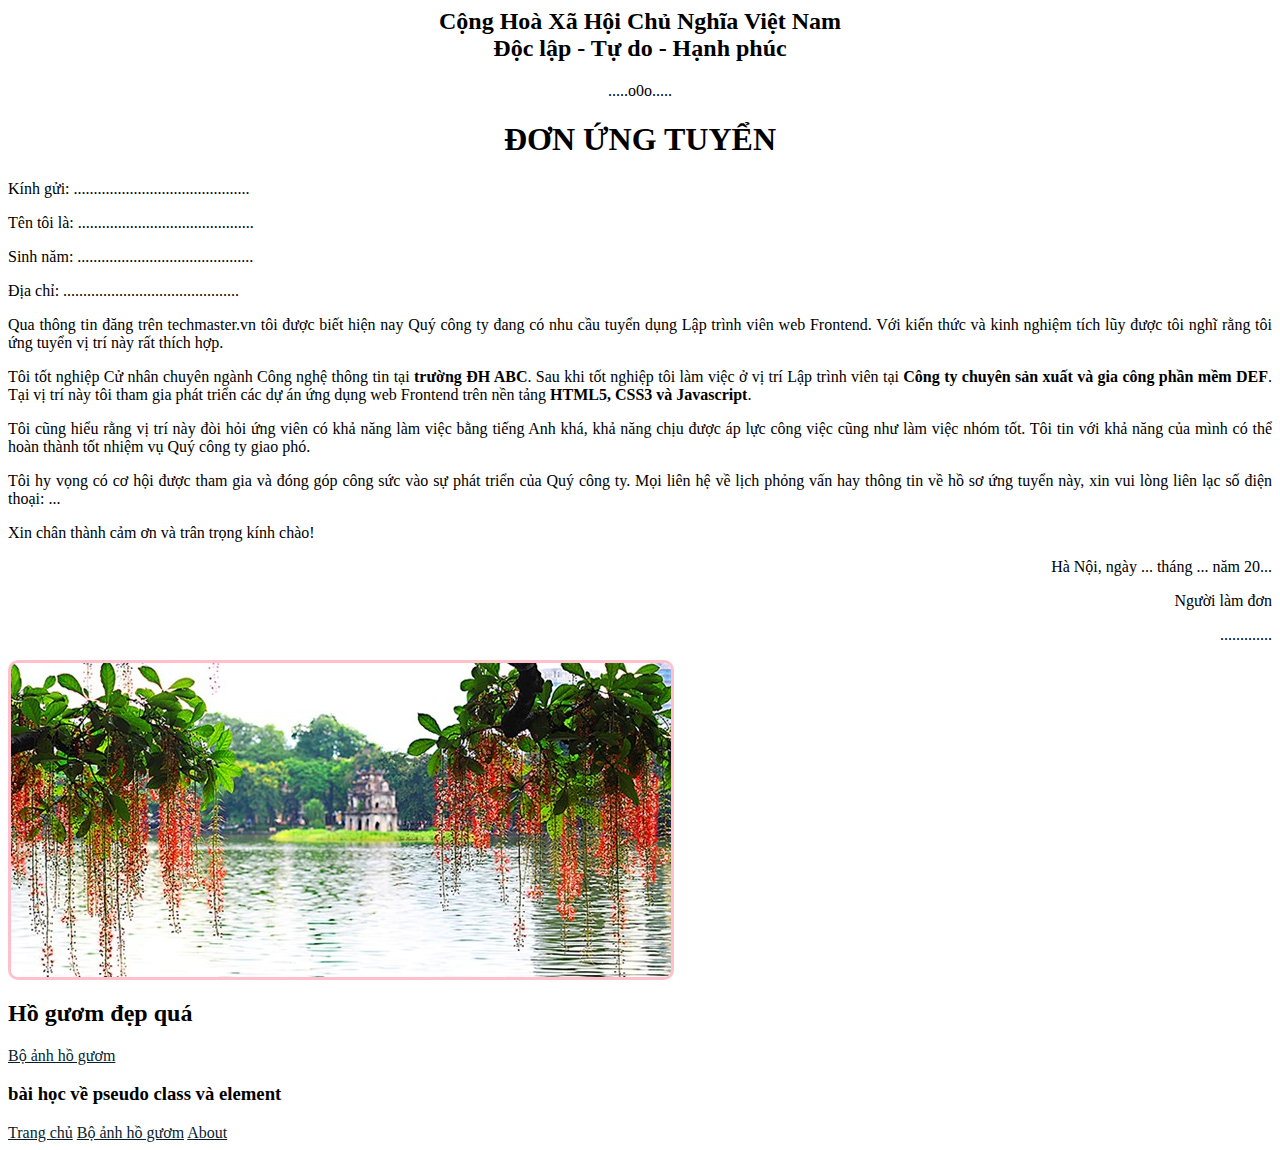
<file: index.html>
<html>
<head>
    <title>Đơn xin việc</title>
    <meta charset="UTF-8"/>
	<link rel="stylesheet" type="text/css" href="css/style_text.css">
	<link rel="stylesheet" type="text/css" href="css/pseudo_link.css">
</head>

<body class="background">

<h2 id="aligncenter" class="background">
    Cộng Hoà Xã Hội Chủ Nghĩa Việt Nam<br/>
    Độc lập - Tự do - Hạnh phúc
</h2 > 

<p id="aligncenter" class="background">.....o0o.....</p>

<h1 id="aligncenter" class="background" >ĐƠN ỨNG TUYỂN</h1>

<p class="background">Kính gửi: ............................................</p>

<p class="background">Tên tôi là: ............................................</p>

<p class="background">Sinh năm: ............................................</p>

<p class="background" >Địa chỉ: ............................................</p>

<p id="alignjustify" class="background">Qua thông tin đăng trên techmaster.vn tôi được biết hiện nay Quý công ty đang có nhu cầu tuyển dụng Lập trình viên web Frontend. Với kiến thức và kinh nghiệm tích lũy được tôi nghĩ rằng tôi ứng tuyển vị trí này rất thích hợp.</p>

<p id="alignjustify" class="background">Tôi tốt nghiệp Cử nhân chuyên ngành Công nghệ thông tin tại <b>trường ĐH ABC</b>. Sau khi tốt nghiệp tôi làm việc ở vị trí Lập trình viên tại <b>Công ty chuyên sản xuất và gia công phần mềm DEF</b>. Tại vị trí này tôi tham gia phát triển các dự án ứng dụng web Frontend trên nền tảng <b>HTML5, CSS3 và Javascript</b>.</p>

<p id="alignjustify" class="background">Tôi cũng hiểu rằng vị trí này đòi hỏi ứng viên có khả năng làm việc bằng tiếng Anh khá, khả năng chịu được áp lực công việc cũng như làm việc nhóm tốt. Tôi tin với khả năng của mình có thể hoàn thành tốt nhiệm vụ Quý công ty giao phó.</p>

<p id="alignjustify" class="background">Tôi hy vọng có cơ hội được tham gia và đóng góp công sức vào sự phát triển của Quý công ty. Mọi liên hệ về lịch phỏng vấn hay thông tin về hồ sơ ứng tuyển này, xin vui lòng liên lạc số điện thoại: ...</p>

<p class="background">Xin chân thành cảm ơn và trân trọng kính chào!</p>

<p id="alignright" class="background">Hà Nội, ngày ... tháng ... năm 20...</p>

<p id="alignright" class="background">Người làm đơn</p>
<p id="alignright" class="background">.............</p>


<img src="image/hklake.jpg" alt="hoan kiem lake" title="ho con rua">
<br>
<h2>Hồ gươm đẹp quá</h2>
<a href="http://senxanh.com.vn/nhung-hinh-anh-dep-ve-ho-guom-tin-tuc-30I401I1188bv.aspx" target="_blank" ">Bộ ảnh hồ gươm</a>

<h3>bài học về pseudo class và element</h3>

<a href="index.html" class="active">Trang chủ</a>
<a href="anhhoguom.html" class="active" >Bộ ảnh hồ gươm</a>
<a href="about.html" class="active"  >About</a>

</body>
</html>
</file>
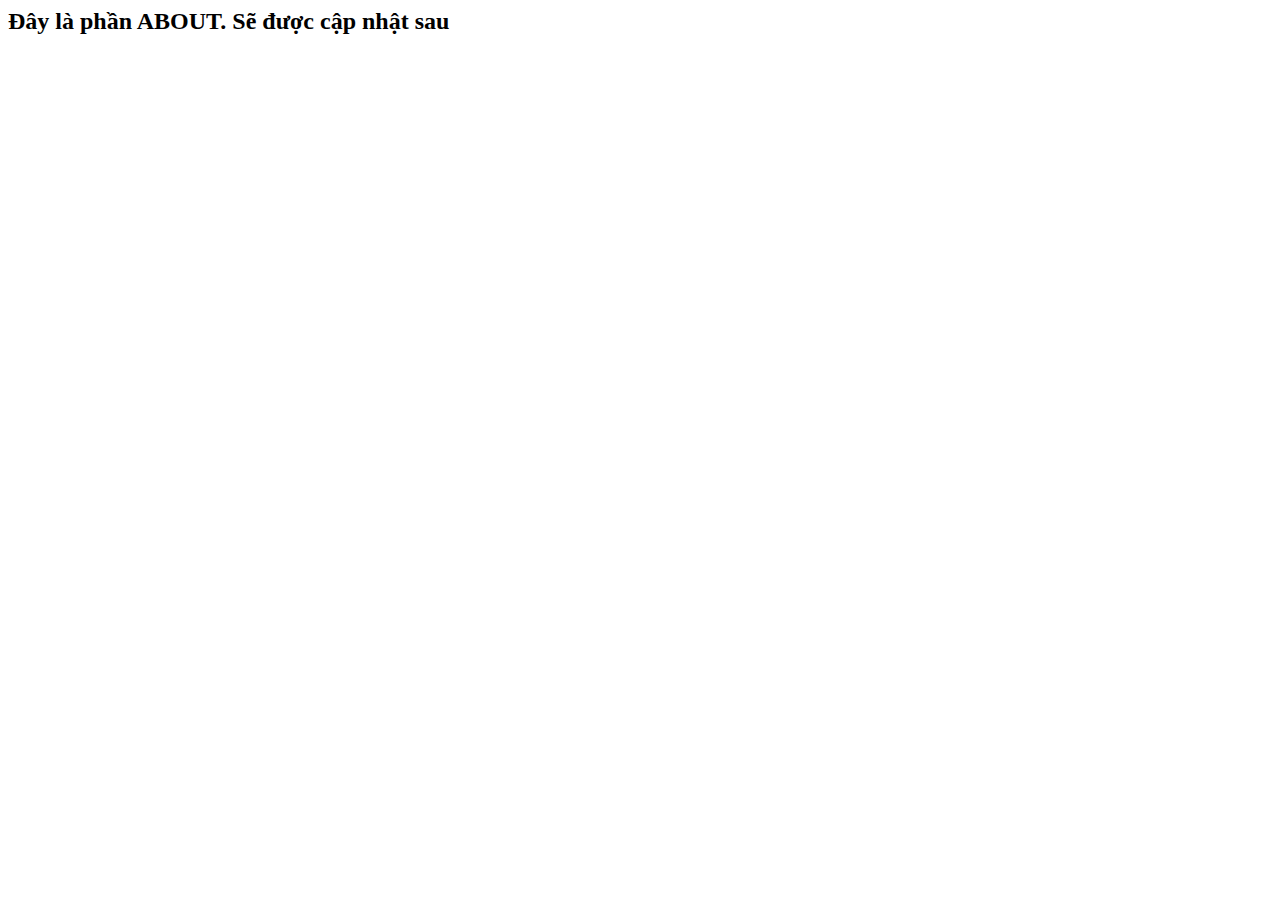
<file: about.html>
<html>
<head>
    <title>Đơn xin việc</title>
    <meta charset="UTF-8"/>
	<link rel="stylesheet" type="text/css" href="css/style_text.css">
</head>

<body class="background">
<h2>Đây là phần ABOUT. Sẽ được cập nhật sau</h2>
</body>
</html>
</file>
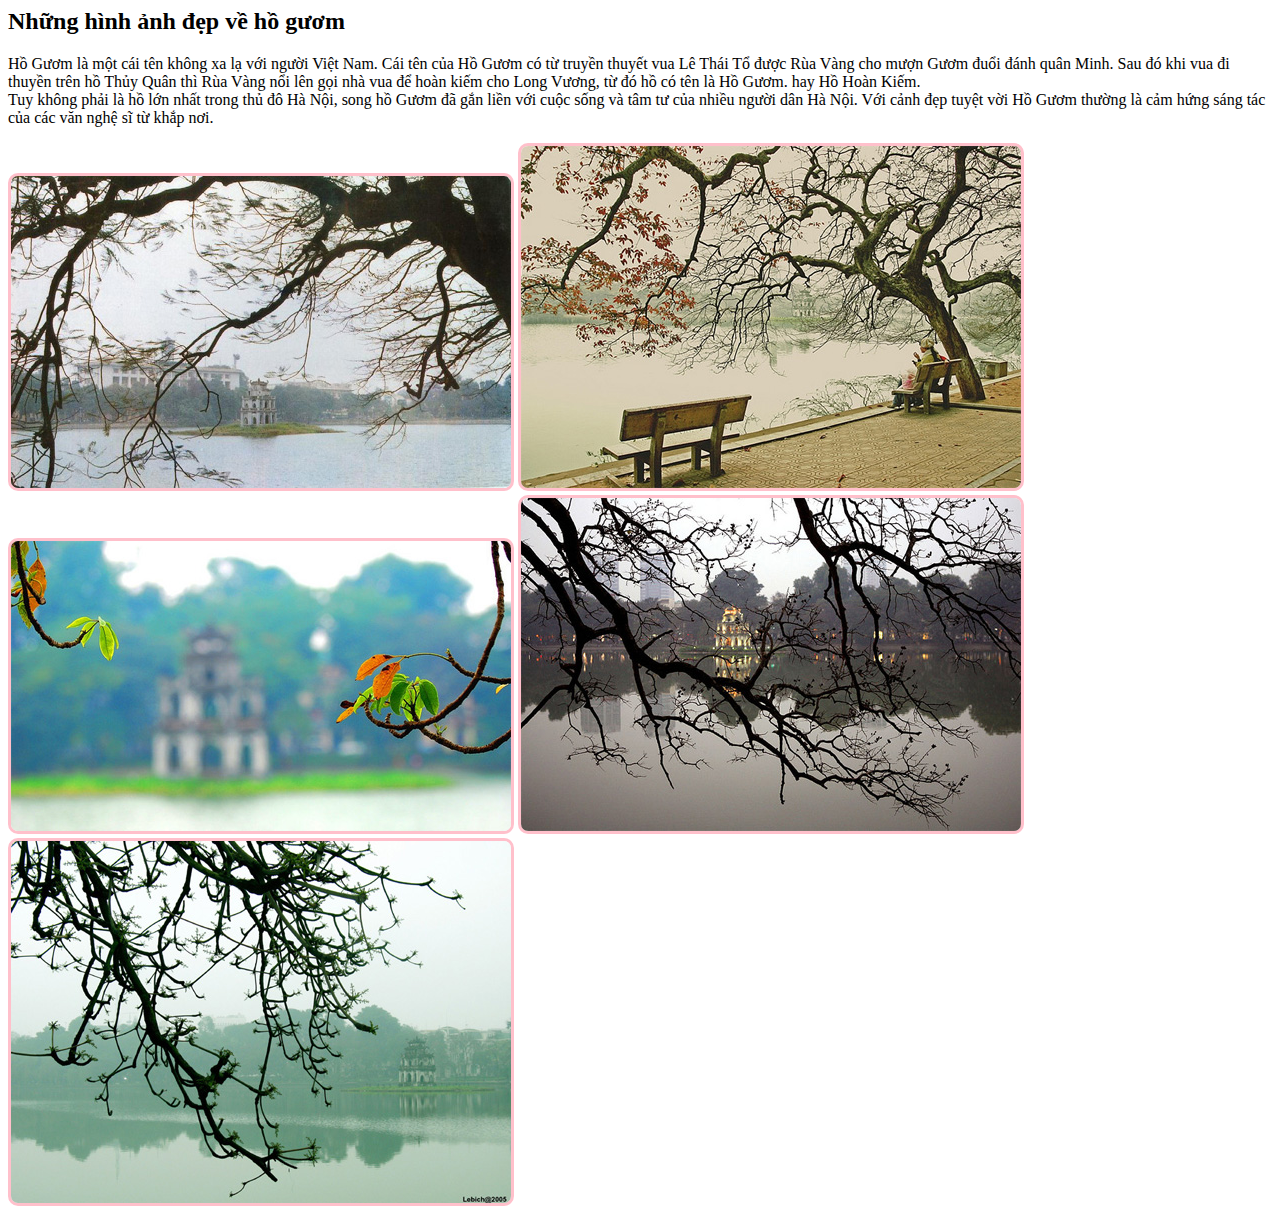
<file: anhhoguom.html>
<html>
<head>
    <title>Đơn xin việc</title>
    <meta charset="UTF-8"/>
	<link rel="stylesheet" type="text/css" href="css/style_text.css">
</head>

<body >
<h2>Những hình ảnh đẹp về hồ gươm</h2>

<p>
Hồ Gươm là một cái tên không xa lạ với người Việt Nam. Cái tên của Hồ Gươm có từ truyền thuyết vua Lê Thái Tổ được Rùa Vàng cho mượn Gươm đuổi đánh quân Minh. Sau đó khi vua đi thuyền trên hồ Thủy Quân thì Rùa Vàng nổi lên gọi nhà vua để hoàn kiếm cho Long Vương, từ đó hồ có tên là Hồ Gươm. hay Hồ Hoàn Kiếm.
<br>
 Tuy không phải là hồ lớn nhất trong thủ đô Hà Nội, song hồ Gươm đã gắn liền với cuộc sống và tâm tư của nhiều người dân Hà Nội. Với cảnh đẹp tuyệt vời Hồ Gươm thường là cảm hứng sáng tác của các văn nghệ sĩ từ khắp nơi.
</p>

<img src="image/album_anh_ho_guom/ho-guom1.jpg" alt="hoan kiem lake" title="ho con rua">
<img src="image/album_anh_ho_guom/ho-guom37.jpg" alt="hoan kiem lake" title="ho con rua">
<img src="image/album_anh_ho_guom/ho-guom38.jpg" alt="hoan kiem lake" title="ho con rua">
<img src="image/album_anh_ho_guom/ho-guom39.jpg" alt="hoan kiem lake" title="ho con rua">
<img src="image/album_anh_ho_guom/HoGuomXanh.jpg" alt="hoan kiem lake" title="ho con rua">
</body>
</html>
</file>
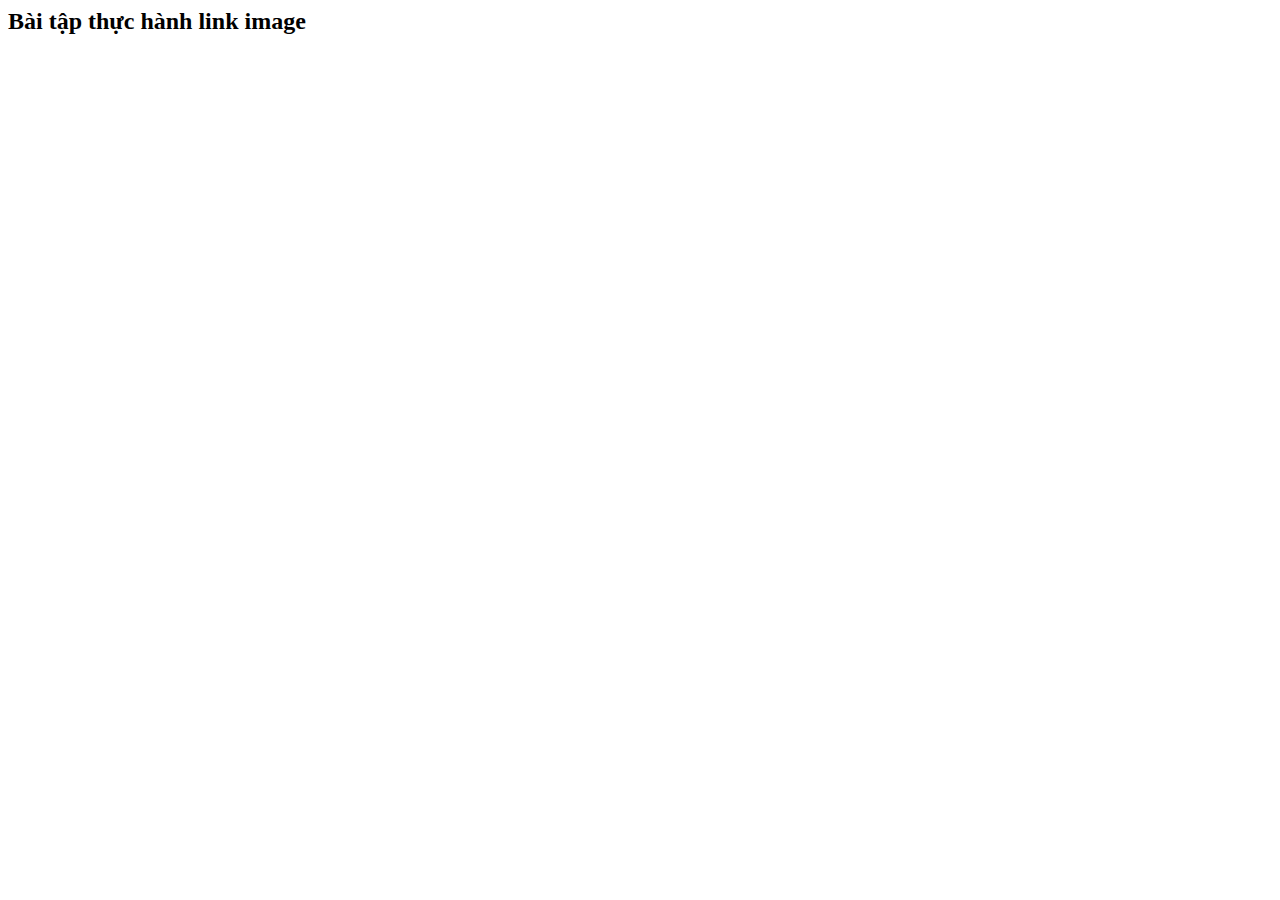
<file: BT_link_image.html>
﻿<html>
<head>
    <title>Bài Tập Link Image </title>
    <meta charset="UTF-8"/>
    <link rel="stylesheet" type="text/css" href="css/style_text.css">
</head>

<body class="background">
<h2>Bài tập thực hành link image</h2>

</body>
</html>
</file>
<file: css/style_text.css>
#aligncenter
	{
		text-align: center;
	}
	#alignright	
	{
		text-align: right;
	}
	#alignjustify
	{
		text-align: justify;
	}
	.background
	{
	  background-color: white;
	}
	
	img
	{
		border-style: solid;
		border-radius: 10px;
		border-color: pink;
	}
	
	/*
	.active
	{
		font-style: bold;
	}
	*/
</file>
<file: css/pseudo_link.css>
a:link
{
	color: #081e2d;
}

a:visited
{
 color: #000; 
}

a:hover
{
color:  #d51739;
}

a:active
{
 color: #0ff352;
}
</file>
